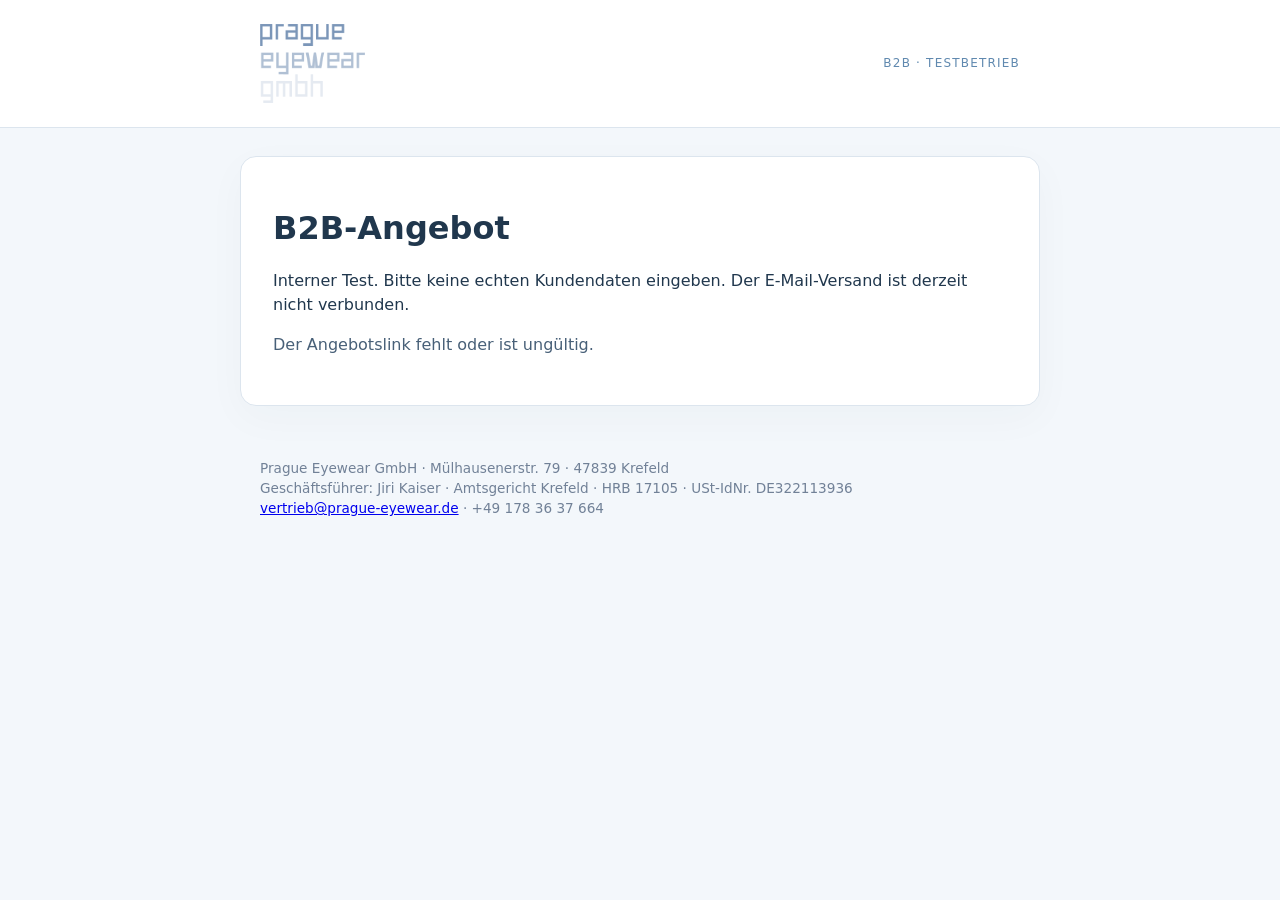
<file: order.html>
<!doctype html>
<html lang="de">
<head>
<meta charset="utf-8">
<meta name="viewport" content="width=device-width,initial-scale=1">
<meta name="referrer" content="no-referrer">
<meta name="robots" content="noindex,nofollow">
<title>B2B-Testangebot · Prague Eyewear</title>
<link rel="icon" type="image/png" href="assets/prague-eyewear.png">
<link rel="stylesheet" href="order.css">
<script defer src="config.js"></script>
<script defer src="order.js"></script>
</head>
<body>
<header><img class="order-brand" src="assets/prague-eyewear.png" alt="Prague Eyewear GmbH"><span>B2B · TESTBETRIEB</span></header>
<main>
<h1 id="title">B2B-Angebot</h1>
<p>Interner Test. Bitte keine echten Kundendaten eingeben. Der E-Mail-Versand ist derzeit nicht verbunden.</p>
<p id="status" role="status" aria-live="polite">Angebot wird geladen …</p>
<form id="form" hidden>
<p id="validity"></p>
<div id="items"></div>
<p id="total"></p>
<fieldset>
<legend>Test-Kontaktdaten</legend>
<label>Kundennummer <input name="number" required maxlength="60" placeholder="TEST-001" autocomplete="off"></label>
<label>Firma <input name="company" required maxlength="120" placeholder="Test Optik" autocomplete="off"></label>
<label>Ansprechpartner <input name="contact" required maxlength="120" placeholder="Testperson" autocomplete="off"></label>
<label>E-Mail <input type="email" name="email" required maxlength="254" placeholder="test@example.com" autocomplete="off"></label>
</fieldset>
<p>Nur für Geschäftskunden. Keine Zahlung oder Reservierung. Verfügbarkeit wird separat geprüft.</p>
<button type="submit">Testanfrage absenden</button>
</form>
</main>
<footer>Prague Eyewear GmbH · Mülhausenerstr. 79 · 47839 Krefeld<br>
Geschäftsführer: Jiri Kaiser · Amtsgericht Krefeld · HRB 17105 · USt-IdNr. DE322113936<br>
<a href="mailto:vertrieb@prague-eyewear.de">vertrieb@prague-eyewear.de</a> · +49 178 36 37 664</footer>
</body>
</html>
</file>
<file: order.css>
*{box-sizing:border-box}body{margin:0;font:16px/1.5 system-ui,sans-serif;color:#202632;background:#f5f7fa}header{background:#161d2c;color:#fff;padding:20px max(20px,calc((100% - 760px)/2));display:flex;flex-wrap:wrap;justify-content:space-between;gap:8px}header span{color:#ffc08a}main,footer{max-width:800px;margin:auto;padding:24px 20px}h1{line-height:1.15}#items{display:grid;gap:8px}.item{display:grid;grid-template-columns:1fr auto;gap:10px;align-items:center;padding:14px;background:white;border-radius:8px;border:1px solid #d9dfe8}.item label{margin:0}.item input{width:75px}fieldset{border:1px solid #bec9d6;border-radius:8px;display:grid;grid-template-columns:repeat(auto-fit,minmax(210px,1fr));gap:12px}label{display:grid;gap:4px}input,button{font:inherit;padding:8px;border:1px solid #74869d;border-radius:5px}button{background:#8b3400;color:white;cursor:pointer}button:disabled{opacity:.6}#total{font-size:1.15rem;font-weight:700}#status{color:#773000}footer{font-size:.85rem;color:#4b5767}
/* Prague Eyewear identity */
body{color:#20374d;background:#f3f7fb}header{background:white;color:#486078;align-items:center;border-bottom:1px solid #dce5ee;padding-top:24px;padding-bottom:24px}header span{color:#6089af;font-size:12px;letter-spacing:1.2px}.order-brand{width:105px;height:auto}main{margin:28px auto;background:#fff;border:1px solid #dce5ee;border-radius:16px;padding:32px;box-shadow:0 12px 40px #20374d08}.item,fieldset{border-color:#dce5ee;border-radius:12px}input{border-color:#b9cbdc;padding:11px;border-radius:8px}button{background:#6089af;border:0;border-radius:9px;padding:13px 22px}#status{color:#486078}fieldset{padding:20px}footer{color:#718197}@media(max-width:600px){main{margin:16px 12px;padding:20px}.item{grid-template-columns:1fr}.order-brand{width:85px}}
.item{grid-template-columns:150px 1fr auto;gap:18px}.item-media{background:#fff;min-height:90px;display:flex;align-items:center;justify-content:center;border-radius:8px;overflow:hidden}.item-media img{display:block;width:150px;height:100px;object-fit:contain}.image-missing{font-size:12px;color:#718197;text-align:center;background:#f3f7fb}@media(max-width:600px){.item{grid-template-columns:100px 1fr}.item-media img{width:100px;height:80px}.item>label{grid-column:2}.item-media{min-height:80px}}
</file>
